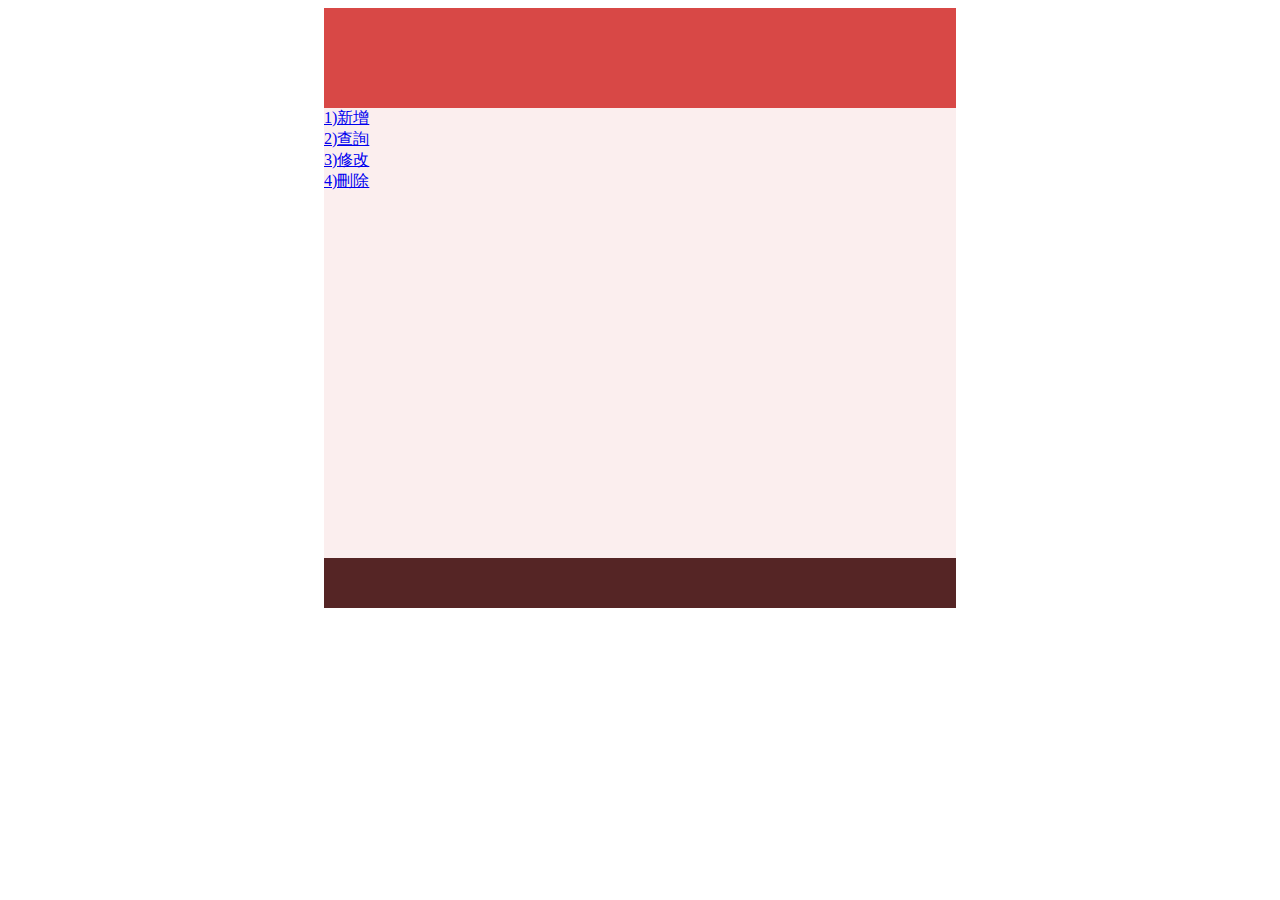
<file: 3_jspMybatis/src/main/resources/static/product.html>
<!DOCTYPE html>
<html>
<head>
<meta charset="UTF-8">
<title>Insert title here</title>
<link rel="stylesheet" type="text/css" href="st1.css">
</head>
<body>
	<div class="header"></div>
	<div class="content">
		<div class="content_1">
			<a href="addProduct">1)新增</a><br>
			<a href="queryProduct">2)查詢</a><br>
			<a href="updateProduct">3)修改</a><br>
			<a href="deleteProduct">4)刪除</a><br>
		</div>
	</div>
	<div class="footer"></div>
</body>
</html>
</file>
<file: 3_jspMybatis/src/main/resources/static/st1.css>
@charset "UTF-8";
.header
{
	background-color:#D84846;
	width:50%;
	height:100px;
	margin-left:25%;
}
.content
{
	background-color:#FBEEEE;
	width:50%;
	height:450px;
	margin-left:25%;
}
.content_1
{
	
}
.footer
{
	background-color:#552525;
	width:50%;
	height:50px;
	margin-left:25%;	
}
</file>
